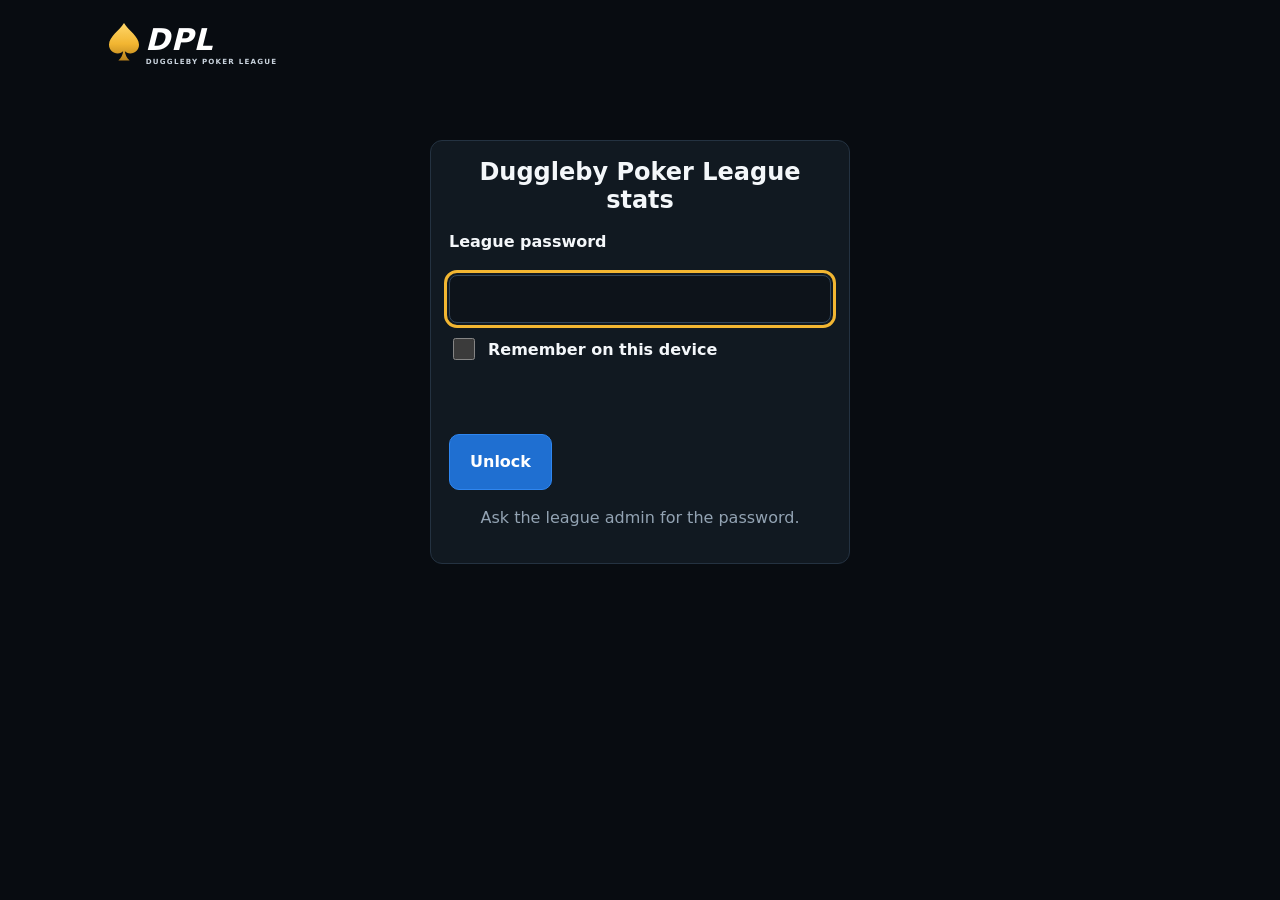
<file: index.html>
<!doctype html>
<html lang="en">
<head>
  <meta charset="utf-8">
  <meta name="viewport" content="width=device-width, initial-scale=1">
  <meta name="robots" content="noindex, nofollow">
  <title>DPL Stats</title>
  <link rel="icon" href="favicon.ico" sizes="any">
  <link rel="icon" href="icon.svg" type="image/svg+xml">
  <link rel="apple-touch-icon" href="apple-touch-icon.png">
  <link rel="stylesheet" href="app.css">
  <style>
    .top { display: flex; justify-content: space-between; align-items: center; gap: 12px; flex-wrap: wrap; }
    .lock { max-width: 420px; margin: 8vh auto 0; text-align: center; }
    .lock form { text-align: left; }
    .tabs { display: flex; gap: 8px; flex-wrap: wrap; }
    .tabs button.on { background: var(--gold); color: var(--gold-ink); border-color: var(--gold); }
    .list { display: grid; grid-template-columns: repeat(auto-fill, minmax(170px, 1fr)); gap: 8px; }
    .list button { justify-content: flex-start; min-height: 52px; }
    .head { display: flex; gap: 16px; align-items: center; }
    .avatar { width: 72px; height: 72px; border-radius: 50%; border: 3px solid var(--gold); display: grid; place-items: center; font-size: 36px; color: var(--gold); background: var(--bg-2); flex: none; }
    .tiles4 { display: grid; grid-template-columns: repeat(4, 1fr); gap: 10px; }
    @media (max-width: 600px) { .tiles4 { grid-template-columns: repeat(2, 1fr); } }
    .tile .v { font-size: 28px; }
    .kv { display: grid; grid-template-columns: auto 1fr; gap: 6px 16px; margin: 0; }
    .kv dt { color: var(--muted); }
    .kv dd { margin: 0; font-weight: 700; text-align: right; }
    .scroll { overflow-x: auto; }
    table { width: 100%; border-collapse: collapse; }
    th, td { text-align: left; padding: 8px; border-bottom: 1px solid var(--line); white-space: nowrap; }
    th { color: var(--muted); font-size: 13px; }
    td.n, th.n { text-align: right; }
    tr[data-p] { cursor: pointer; }
    .err { color: var(--red-hi); font-weight: 700; min-height: 1.4em; }
    .check { display: flex; gap: 10px; align-items: center; font-weight: 600; margin-top: 12px; }
    .check input { width: 22px; height: 22px; }
    svg.race { width: 100%; height: auto; display: block; }
    svg.race text { fill: var(--muted); font-size: 12px; }
    svg.race .grid { stroke: var(--line); stroke-width: 1; }
    svg.race polyline { fill: none; stroke-width: 3; stroke-linejoin: round; stroke-linecap: round; }
    .sw { display: inline-block; width: 14px; height: 14px; border-radius: 3px; margin-right: 8px; vertical-align: -2px; }
    .hofgrid { display: grid; grid-template-columns: repeat(auto-fill, minmax(300px, 1fr)); gap: 12px; }
    .hofrow { display: grid; grid-template-columns: 40px 1fr auto; gap: 10px; align-items: center; padding: 6px 0; border-top: 1px solid var(--line); cursor: pointer; }
    .hofrow .rk { font-weight: 800; color: var(--muted); }
    .hofrow .v { font-weight: 800; font-size: 20px; text-align: right; }
    .hofrow.first .rk, .hofrow.first .v { color: var(--gold); }
  </style>
</head>
<body>
  <main class="wrap stack">
    <div class="top">
      <img class="logo" src="logo.svg" alt="DPL, Duggleby Poker League">
      <button id="forget" hidden>Lock</button>
    </div>
    <section id="lock" class="lock panel stack" hidden>
      <h1>Duggleby Poker League stats</h1>
      <form id="unlock" class="stack">
        <label for="pw">League password</label>
        <input id="pw" type="password" autocomplete="current-password" required>
        <label class="check"><input id="remember" type="checkbox"> Remember on this device</label>
        <p class="err" id="err" role="alert"></p>
        <button class="primary" id="go" type="submit">Unlock</button>
      </form>
      <p class="muted">Ask the league admin for the password.</p>
    </section>
    <section id="app" class="stack" hidden></section>
  </main>
  <script src="site.js"></script>
</body>
</html>
</file>
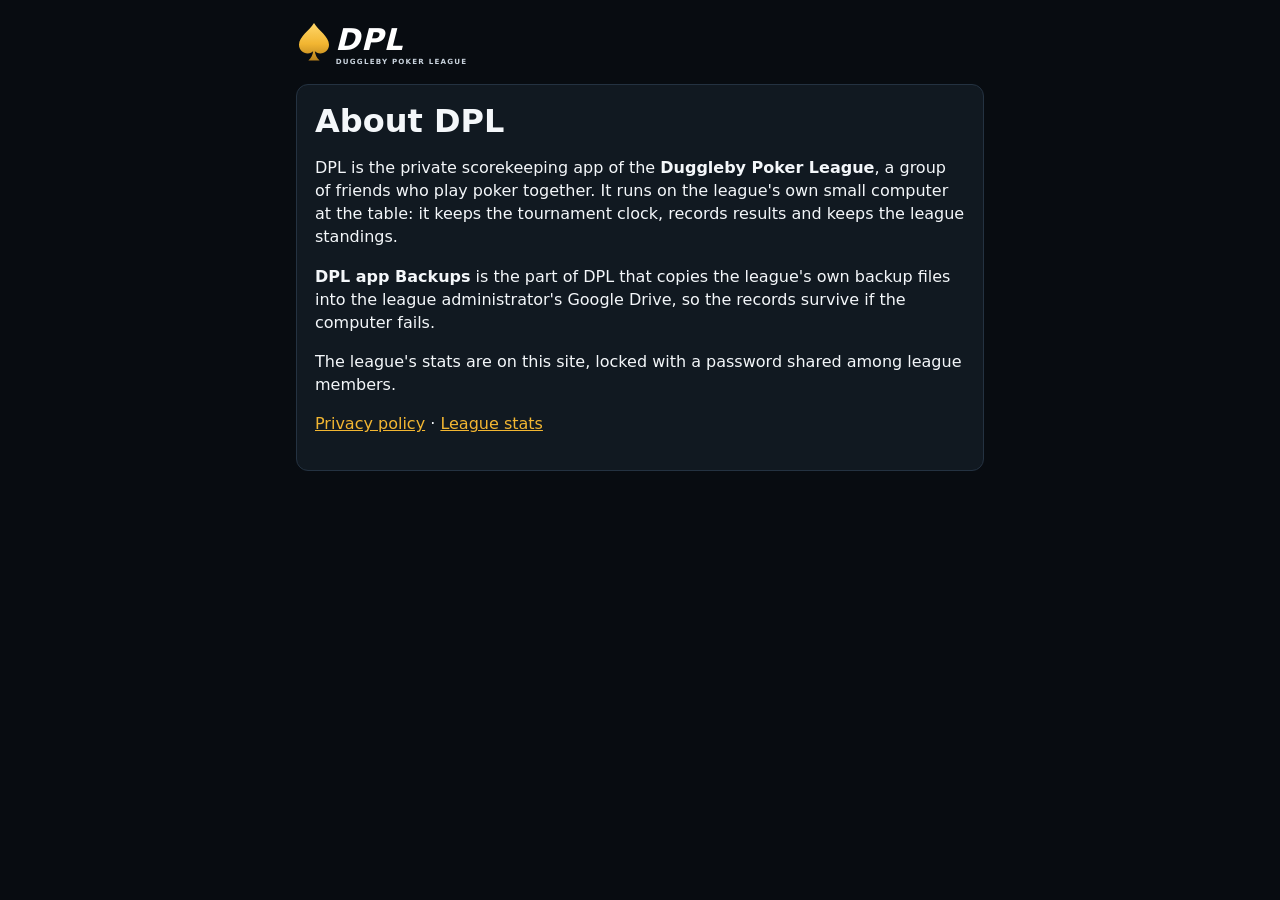
<file: about.html>
<!doctype html>
<html lang="en">
<head>
  <meta charset="utf-8">
  <meta name="viewport" content="width=device-width, initial-scale=1">
  <title>About DPL</title>
  <link rel="icon" href="favicon.ico" sizes="any">
  <link rel="icon" href="icon.svg" type="image/svg+xml">
  <link rel="apple-touch-icon" href="apple-touch-icon.png">
  <link rel="stylesheet" href="app.css">
</head>
<body>
  <main class="wrap stack" style="max-width: 720px">
    <img class="logo" src="logo.svg" alt="DPL, Duggleby Poker League">
    <div class="panel stack">
      <h1>About DPL</h1>
      <p>DPL is the private scorekeeping app of the <b>Duggleby Poker League</b>, a group of friends who play
        poker together. It runs on the league's own small computer at the table: it keeps the tournament
        clock, records results and keeps the league standings.</p>
      <p><b>DPL app Backups</b> is the part of DPL that copies the league's own backup files into the league
        administrator's Google Drive, so the records survive if the computer fails.</p>
      <p>The league's stats are on this site, locked with a password shared among league members.</p>
      <p><a href="privacy.html">Privacy policy</a> · <a href="./">League stats</a></p>
    </div>
  </main>
</body>
</html>
</file>
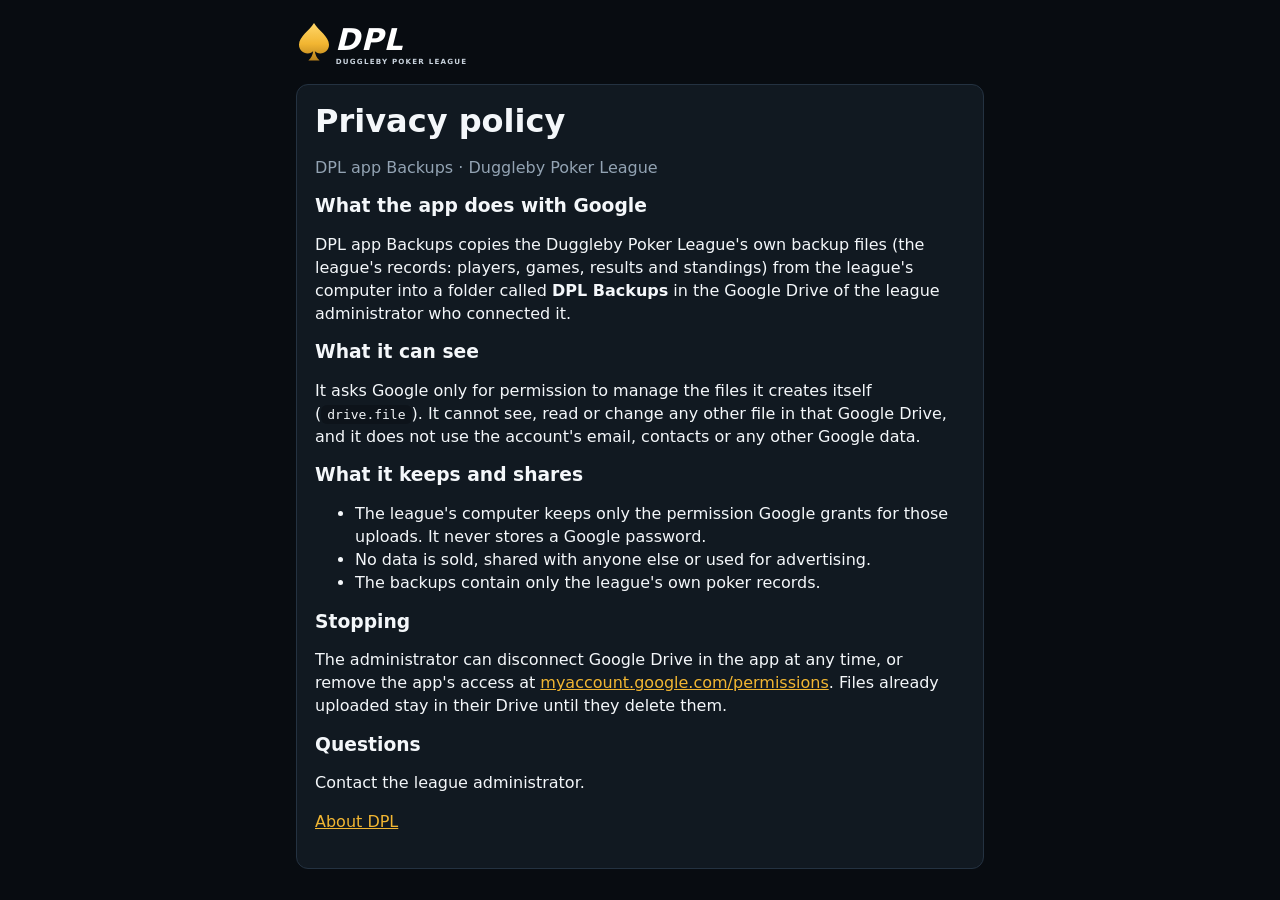
<file: privacy.html>
<!doctype html>
<html lang="en">
<head>
  <meta charset="utf-8">
  <meta name="viewport" content="width=device-width, initial-scale=1">
  <title>DPL Privacy Policy</title>
  <link rel="icon" href="favicon.ico" sizes="any">
  <link rel="icon" href="icon.svg" type="image/svg+xml">
  <link rel="apple-touch-icon" href="apple-touch-icon.png">
  <link rel="stylesheet" href="app.css">
</head>
<body>
  <main class="wrap stack" style="max-width: 720px">
    <img class="logo" src="logo.svg" alt="DPL, Duggleby Poker League">
    <div class="panel stack">
      <h1>Privacy policy</h1>
      <p class="muted">DPL app Backups · Duggleby Poker League</p>
      <h3>What the app does with Google</h3>
      <p>DPL app Backups copies the Duggleby Poker League's own backup files (the league's records: players,
        games, results and standings) from the league's computer into a folder called <b>DPL Backups</b> in the
        Google Drive of the league administrator who connected it.</p>
      <h3>What it can see</h3>
      <p>It asks Google only for permission to manage the files it creates itself
        (<code>drive.file</code>). It cannot see, read or change any other file in that Google Drive, and it
        does not use the account's email, contacts or any other Google data.</p>
      <h3>What it keeps and shares</h3>
      <ul>
        <li>The league's computer keeps only the permission Google grants for those uploads. It never stores
          a Google password.</li>
        <li>No data is sold, shared with anyone else or used for advertising.</li>
        <li>The backups contain only the league's own poker records.</li>
      </ul>
      <h3>Stopping</h3>
      <p>The administrator can disconnect Google Drive in the app at any time, or remove the app's access at
        <a href="https://myaccount.google.com/permissions">myaccount.google.com/permissions</a>. Files already
        uploaded stay in their Drive until they delete them.</p>
      <h3>Questions</h3>
      <p>Contact the league administrator.</p>
      <p><a href="about.html">About DPL</a></p>
    </div>
  </main>
</body>
</html>
</file>
<file: app.css>
/* Shared styles and design tokens (from the DPL UI mockup). Plain CSS, no framework,
   no web fonts: the app must work offline and stay light on the Pi 3 kiosk. */
:root {
  --bg: #080c11;
  --bg-2: #0d131a;
  --panel: #111921;
  --panel-2: #17212b;
  --line: #243241;
  --line-strong: #31455a;
  --text: #f4f7fa;
  --muted: #93a3b3;
  --gold: #f2b632;
  --gold-hi: #ffd76a;
  --gold-ink: #1d1503;
  --green: #1fae4b;
  --green-hi: #2bd15f;
  --red: #d93636;
  --red-hi: #f04848;
  --blue: #1f6fd1;
  --blue-hi: #2f86f0;
  --accent: var(--gold);
  --accent-ink: var(--gold-ink);
  --danger: var(--red);
  --ok: var(--green);
  --radius: 12px;
  --tap: 56px;
  --font: system-ui, -apple-system, "Segoe UI", Roboto, "DejaVu Sans", sans-serif;
  --font-display: "DejaVu Sans Condensed", "Roboto Condensed", "Arial Narrow", "Segoe UI", system-ui, sans-serif;
  font-family: var(--font);
  color-scheme: dark;
}
* { box-sizing: border-box; }
html, body { margin: 0; height: 100%; }
body { background: var(--bg); color: var(--text); line-height: 1.45; }
a { color: var(--gold); }
h1, h2, h3 { font-family: var(--font-display); line-height: 1.15; margin: 0 0 .5em; font-weight: 800; }
.wrap { max-width: 1100px; margin: 0 auto; padding: 20px 16px; }
.muted { color: var(--muted); }
.gold { color: var(--gold); }
.panel { background: var(--panel); border: 1px solid var(--line); border-radius: var(--radius); padding: 18px; }
.stack > * + * { margin-top: 16px; }
.row { display: flex; gap: 12px; flex-wrap: wrap; align-items: center; }
.num { font-variant-numeric: tabular-nums; }

button, .btn {
  min-height: var(--tap); padding: 0 20px; border-radius: 10px; border: 1px solid var(--line-strong);
  background: var(--panel-2); color: var(--text); font: inherit; font-weight: 700; cursor: pointer;
  display: inline-flex; align-items: center; justify-content: center; gap: 8px; text-decoration: none;
  touch-action: manipulation;
}
button:hover:not(:disabled), .btn:hover { border-color: var(--muted); }
button.primary, .btn.primary { background: var(--blue); border-color: var(--blue-hi); color: #fff; }
button.go { background: var(--green); border-color: var(--green-hi); color: #fff; }
button.danger, button.stop { background: var(--red); border-color: var(--red-hi); color: #fff; }
button.gold { background: var(--gold); border-color: var(--gold-hi); color: var(--gold-ink); }
button:disabled { opacity: .4; cursor: not-allowed; }
button:focus-visible, input:focus-visible, select:focus-visible, textarea:focus-visible, .btn:focus-visible { outline: 3px solid var(--gold); outline-offset: 2px; }

label { display: block; font-weight: 600; margin-bottom: 6px; }
input[type=password], input[type=text], input[type=number], select, textarea {
  width: 100%; min-height: 48px; padding: 0 12px; border-radius: 8px; border: 1px solid var(--line-strong);
  background: var(--bg-2); color: var(--text); font: inherit; font-size: 17px;
}
textarea { padding: 10px 12px; min-height: 110px; }
input:disabled, select:disabled { opacity: .75; }
.error { color: var(--red-hi); min-height: 1.4em; }
.badge { display: inline-block; padding: 2px 10px; border-radius: 999px; font-size: 13px; font-weight: 700; background: var(--panel-2); color: var(--muted); }
.badge.ok { background: rgba(31,174,75,.16); color: var(--green-hi); }
.badge.warn { background: rgba(217,54,54,.16); color: var(--red-hi); }
.badge.gold { background: rgba(242,182,50,.16); color: var(--gold); }
code { background: var(--bg-2); padding: 2px 6px; border-radius: 6px; }

.logo { display: block; height: 48px; width: auto; }

/* Role selector */
.roles { display: grid; grid-template-columns: repeat(auto-fit, minmax(220px, 1fr)); gap: 16px; }
.role { min-height: 160px; flex-direction: column; font-size: 24px; font-family: var(--font-display); padding: 20px; text-align: center; }
.role small { font-family: var(--font); font-weight: 400; font-size: 15px; color: var(--muted); }
.role.gold small { color: var(--gold-ink); }

/* Setup checklist */
.steps { list-style: none; padding: 0; margin: 0; }
.steps li { display: flex; justify-content: space-between; gap: 12px; padding: 12px 0; border-bottom: 1px solid var(--line); }
.steps li:last-child { border-bottom: 0; }

/* Connection banner (spec §7.4) */
.conn-banner { position: sticky; top: 0; z-index: 20; background: var(--red); color: #fff; padding: 10px 16px; font-weight: 700; text-align: center; }
[hidden] { display: none !important; }

/* Stat tiles shared by the TV and the admin dashboard */
.tile { background: var(--bg-2); border: 1px solid var(--line); border-radius: 10px; padding: 10px 12px; text-align: center; }
.tile .k { color: var(--muted); font-size: 14px; font-weight: 600; }
.tile .v { font-family: var(--font-display); font-weight: 800; font-size: 26px; font-variant-numeric: tabular-nums; line-height: 1.15; }
.tile .s { color: var(--muted); font-size: 12px; font-weight: 600; }
</file>
